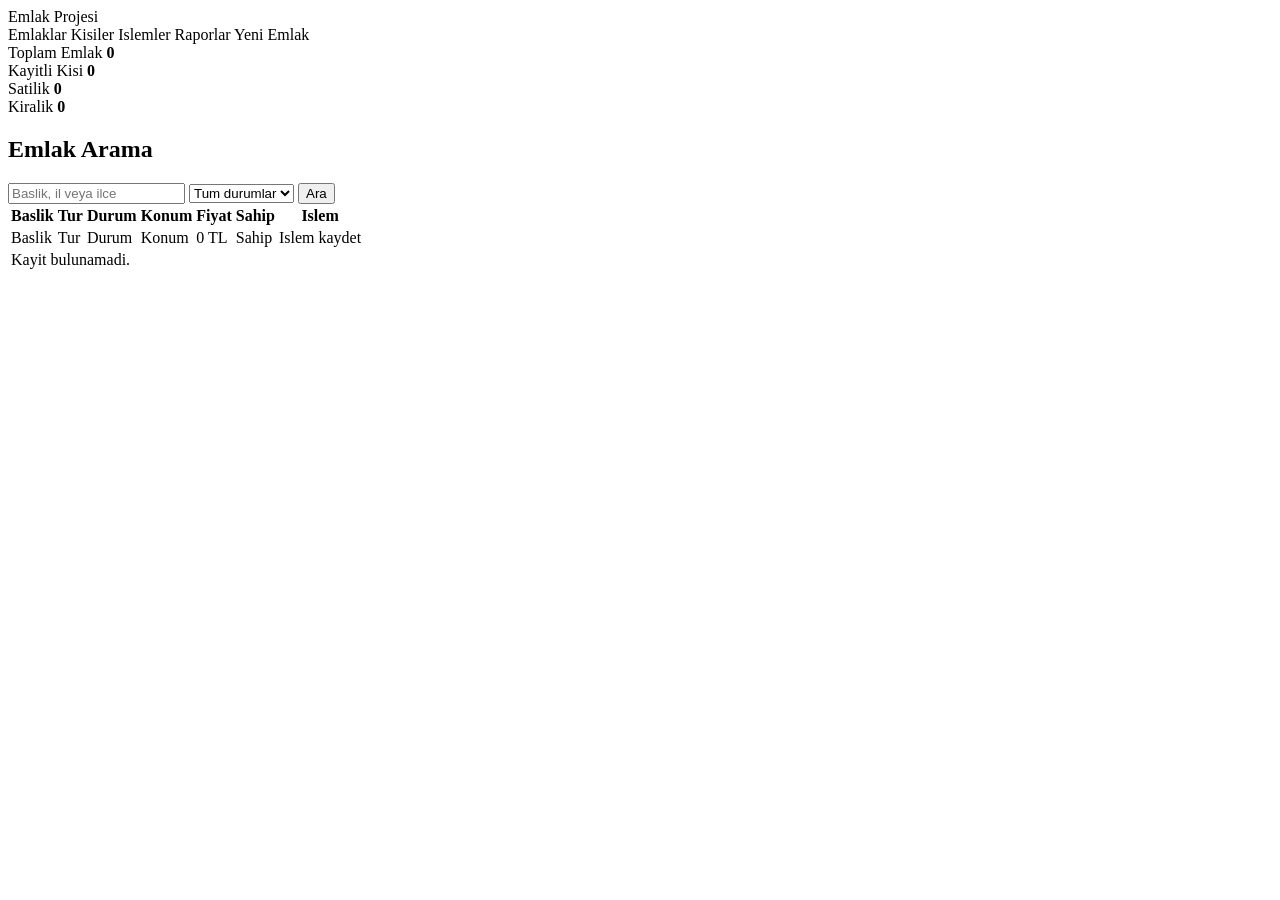
<file: src/main/resources/templates/index.html>
<!doctype html>
<html lang="tr" xmlns:th="http://www.thymeleaf.org">
<head>
    <meta charset="utf-8">
    <meta name="viewport" content="width=device-width, initial-scale=1">
    <title>Emlak Projesi</title>
    <link rel="stylesheet" th:href="@{/css/app.css}">
</head>
<body>
<header class="topbar">
    <a class="brand" th:href="@{/}">Emlak Projesi</a>
    <nav>
        <a th:href="@{/}">Emlaklar</a>
        <a th:href="@{/people}">Kisiler</a>
        <a th:href="@{/deals}">Islemler</a>
        <a th:href="@{/reports}">Raporlar</a>
        <a class="button" th:href="@{/properties/new}">Yeni Emlak</a>
    </nav>
</header>

<main class="page">
    <section class="stats">
        <div>
            <span>Toplam Emlak</span>
            <strong th:text="${summary.propertyCount}">0</strong>
        </div>
        <div>
            <span>Kayitli Kisi</span>
            <strong th:text="${summary.personCount}">0</strong>
        </div>
        <div>
            <span>Satilik</span>
            <strong th:text="${summary.saleCount}">0</strong>
        </div>
        <div>
            <span>Kiralik</span>
            <strong th:text="${summary.rentCount}">0</strong>
        </div>
    </section>

    <section class="panel">
        <div class="section-title">
            <h1>Emlak Arama</h1>
        </div>
        <form class="filters" method="get" th:action="@{/}">
            <input type="search" name="keyword" placeholder="Baslik, il veya ilce" th:value="${keyword}">
            <select name="status">
                <option value="">Tum durumlar</option>
                <option th:each="status : ${statuses}"
                        th:value="${status}"
                        th:selected="${status == selectedStatus}"
                        th:text="${status.label}">Durum</option>
            </select>
            <button type="submit">Ara</button>
        </form>
    </section>

    <section class="table-wrap">
        <table>
            <thead>
            <tr>
                <th>Baslik</th>
                <th>Tur</th>
                <th>Durum</th>
                <th>Konum</th>
                <th>Fiyat</th>
                <th>Sahip</th>
                <th>Islem</th>
            </tr>
            </thead>
            <tbody>
            <tr th:each="property : ${properties}">
                <td th:text="${property.title}">Baslik</td>
                <td th:text="${property.type.label}">Tur</td>
                <td><span class="tag" th:text="${property.status.label}">Durum</span></td>
                <td th:text="${property.city + ' / ' + property.district}">Konum</td>
                <td th:text="${#numbers.formatDecimal(property.price, 1, 'POINT', 2, 'COMMA') + ' TL'}">0 TL</td>
                <td th:text="${property.owner != null ? property.owner.fullName : '-'}">Sahip</td>
                <td><a class="text-link" th:href="@{/deals}">Islem kaydet</a></td>
            </tr>
            <tr th:if="${#lists.isEmpty(properties)}">
                <td colspan="7" class="empty">Kayit bulunamadi.</td>
            </tr>
            </tbody>
        </table>
    </section>
</main>
<script th:src="@{/js/app.js}"></script>
</body>
</html>
</file>
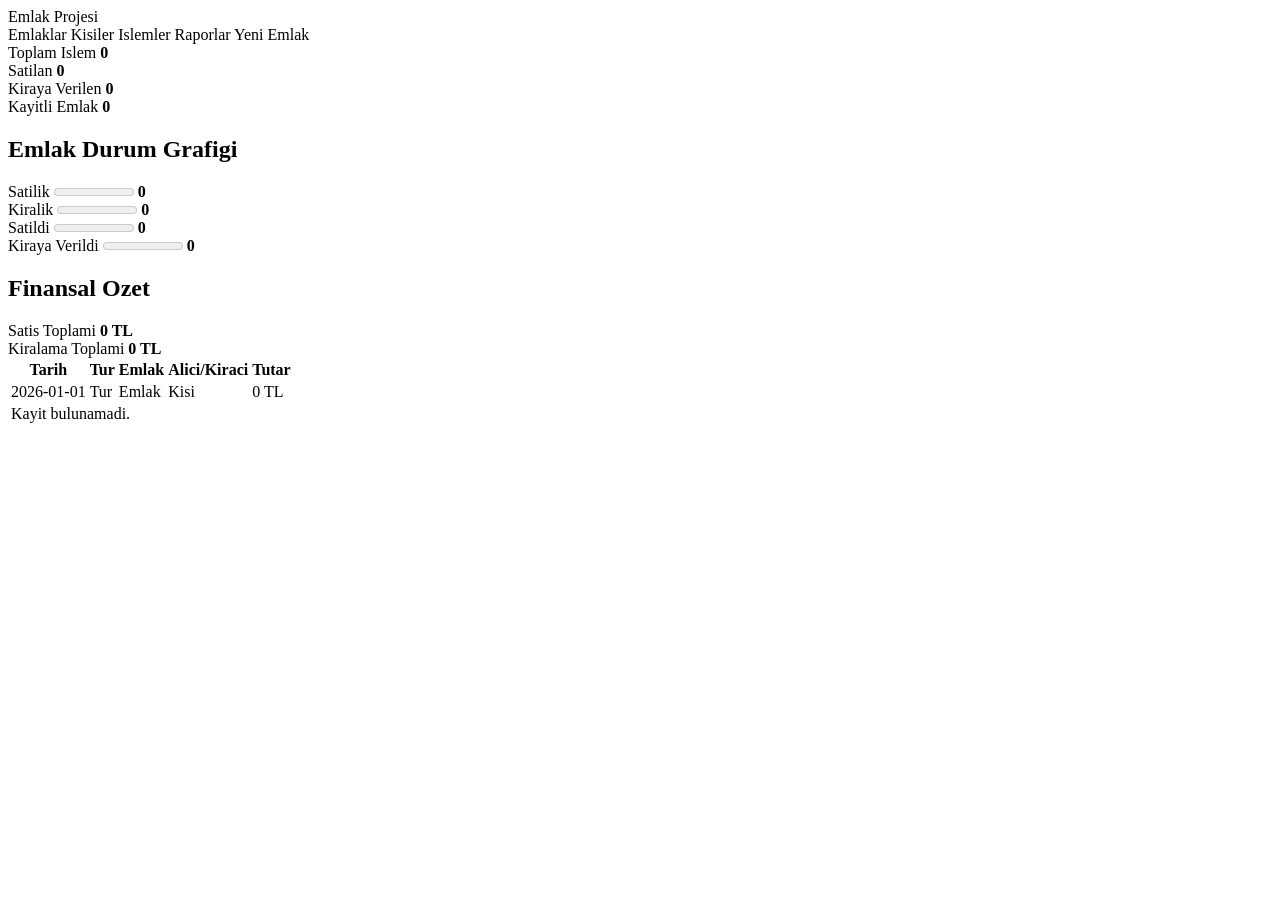
<file: src/main/resources/templates/reports/index.html>
<!doctype html>
<html lang="tr" xmlns:th="http://www.thymeleaf.org">
<head>
    <meta charset="utf-8">
    <meta name="viewport" content="width=device-width, initial-scale=1">
    <title>Raporlar</title>
    <link rel="stylesheet" th:href="@{/css/app.css}">
</head>
<body>
<header class="topbar">
    <a class="brand" th:href="@{/}">Emlak Projesi</a>
    <nav>
        <a th:href="@{/}">Emlaklar</a>
        <a th:href="@{/people}">Kisiler</a>
        <a th:href="@{/deals}">Islemler</a>
        <a th:href="@{/reports}">Raporlar</a>
        <a class="button" th:href="@{/properties/new}">Yeni Emlak</a>
    </nav>
</header>

<main class="page">
    <section class="stats">
        <div>
            <span>Toplam Islem</span>
            <strong th:text="${summary.dealCount}">0</strong>
        </div>
        <div>
            <span>Satilan</span>
            <strong th:text="${summary.soldCount}">0</strong>
        </div>
        <div>
            <span>Kiraya Verilen</span>
            <strong th:text="${summary.rentedCount}">0</strong>
        </div>
        <div>
            <span>Kayitli Emlak</span>
            <strong th:text="${summary.propertyCount}">0</strong>
        </div>
    </section>

    <section class="report-grid">
        <div class="panel">
            <div class="section-title">
                <h1>Emlak Durum Grafigi</h1>
            </div>
            <div class="bar-list">
                <div class="bar-row">
                    <span>Satilik</span>
                    <meter min="0" th:max="${summary.propertyCount > 0 ? summary.propertyCount : 1}" th:value="${summary.saleCount}"></meter>
                    <strong th:text="${summary.saleCount}">0</strong>
                </div>
                <div class="bar-row">
                    <span>Kiralik</span>
                    <meter min="0" th:max="${summary.propertyCount > 0 ? summary.propertyCount : 1}" th:value="${summary.rentCount}"></meter>
                    <strong th:text="${summary.rentCount}">0</strong>
                </div>
                <div class="bar-row">
                    <span>Satildi</span>
                    <meter min="0" th:max="${summary.propertyCount > 0 ? summary.propertyCount : 1}" th:value="${summary.soldCount}"></meter>
                    <strong th:text="${summary.soldCount}">0</strong>
                </div>
                <div class="bar-row">
                    <span>Kiraya Verildi</span>
                    <meter min="0" th:max="${summary.propertyCount > 0 ? summary.propertyCount : 1}" th:value="${summary.rentedCount}"></meter>
                    <strong th:text="${summary.rentedCount}">0</strong>
                </div>
            </div>
        </div>

        <div class="panel">
            <div class="section-title">
                <h1>Finansal Ozet</h1>
            </div>
            <div class="money-list">
                <div>
                    <span>Satis Toplami</span>
                    <strong th:text="${#numbers.formatDecimal(summary.saleTotal, 1, 'POINT', 2, 'COMMA') + ' TL'}">0 TL</strong>
                </div>
                <div>
                    <span>Kiralama Toplami</span>
                    <strong th:text="${#numbers.formatDecimal(summary.rentTotal, 1, 'POINT', 2, 'COMMA') + ' TL'}">0 TL</strong>
                </div>
            </div>
        </div>
    </section>

    <section class="table-wrap">
        <table>
            <thead>
            <tr>
                <th>Tarih</th>
                <th>Tur</th>
                <th>Emlak</th>
                <th>Alici/Kiraci</th>
                <th>Tutar</th>
            </tr>
            </thead>
            <tbody>
            <tr th:each="deal : ${deals}">
                <td th:text="${deal.dealDate}">2026-01-01</td>
                <td th:text="${deal.type.label}">Tur</td>
                <td th:text="${deal.property.title}">Emlak</td>
                <td th:text="${deal.customer.fullName}">Kisi</td>
                <td th:text="${#numbers.formatDecimal(deal.amount, 1, 'POINT', 2, 'COMMA') + ' TL'}">0 TL</td>
            </tr>
            <tr th:if="${#lists.isEmpty(deals)}">
                <td colspan="5" class="empty">Kayit bulunamadi.</td>
            </tr>
            </tbody>
        </table>
    </section>
</main>
<script th:src="@{/js/app.js}"></script>
</body>
</html>
</file>
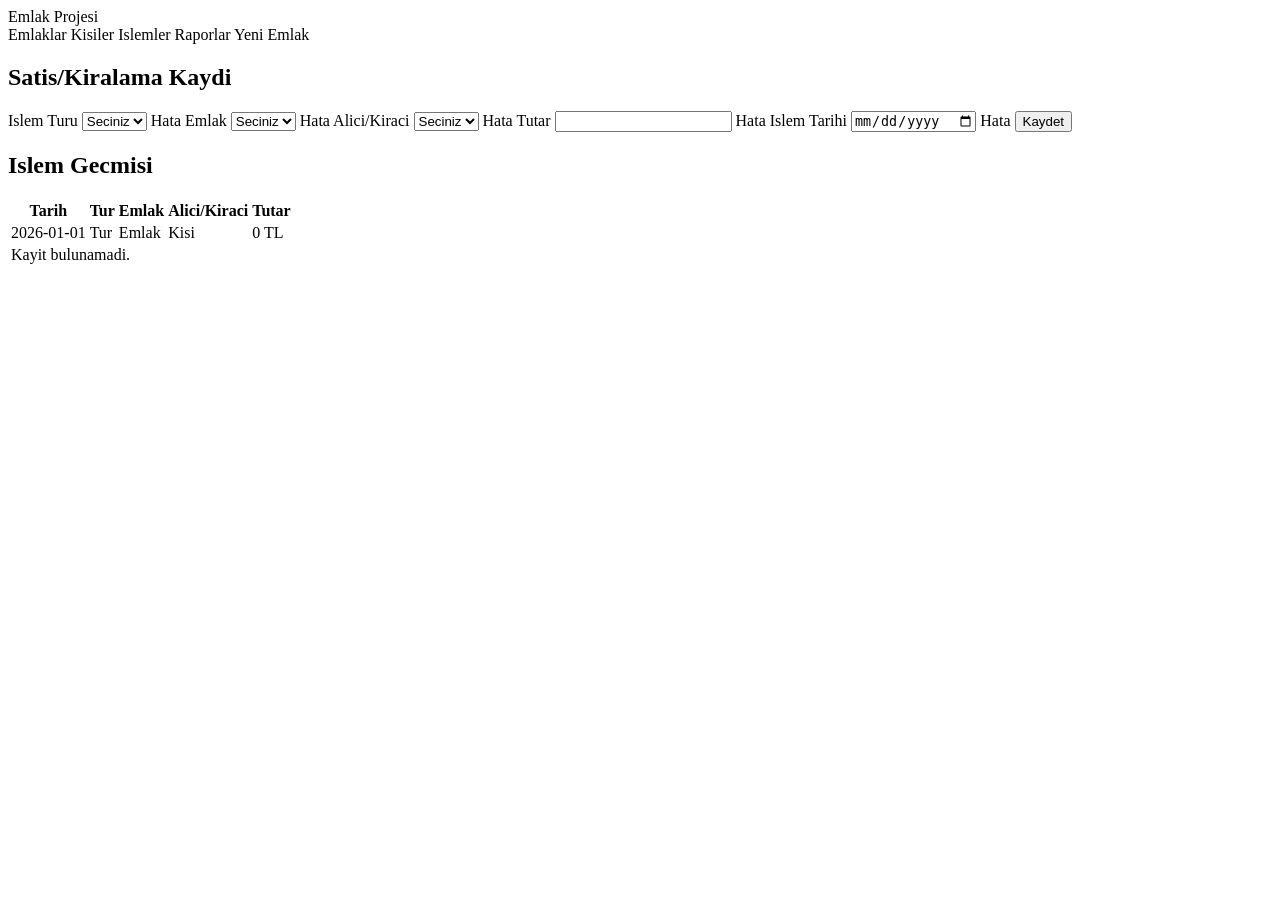
<file: src/main/resources/templates/deals/list.html>
<!doctype html>
<html lang="tr" xmlns:th="http://www.thymeleaf.org">
<head>
    <meta charset="utf-8">
    <meta name="viewport" content="width=device-width, initial-scale=1">
    <title>Islem Kayitlari</title>
    <link rel="stylesheet" th:href="@{/css/app.css}">
</head>
<body>
<header class="topbar">
    <a class="brand" th:href="@{/}">Emlak Projesi</a>
    <nav>
        <a th:href="@{/}">Emlaklar</a>
        <a th:href="@{/people}">Kisiler</a>
        <a th:href="@{/deals}">Islemler</a>
        <a th:href="@{/reports}">Raporlar</a>
        <a class="button" th:href="@{/properties/new}">Yeni Emlak</a>
    </nav>
</header>

<main class="page two-column">
    <section class="panel">
        <div class="section-title">
            <h1>Satis/Kiralama Kaydi</h1>
        </div>
        <form class="stack" method="post" th:action="@{/deals}" th:object="${deal}">
            <label>Islem Turu
                <select th:field="*{type}" required>
                    <option value="">Seciniz</option>
                    <option th:each="type : ${dealTypes}" th:value="${type}" th:text="${type.label}">Tur</option>
                </select>
                <span class="field-error" th:if="${#fields.hasErrors('type')}" th:errors="*{type}">Hata</span>
            </label>
            <label>Emlak
                <select th:field="*{property}" required>
                    <option value="">Seciniz</option>
                    <option th:each="property : ${properties}"
                            th:value="${property.id}"
                            th:text="${property.title + ' - ' + property.status.label + ' - ' + property.city + '/' + property.district}">Emlak</option>
                </select>
                <span class="field-error" th:if="${#fields.hasErrors('property')}" th:errors="*{property}">Hata</span>
            </label>
            <label>Alici/Kiraci
                <select th:field="*{customer}" required>
                    <option value="">Seciniz</option>
                    <option th:each="person : ${people}" th:value="${person.id}" th:text="${person.fullName + ' - ' + person.role.label}">Kisi</option>
                </select>
                <span class="field-error" th:if="${#fields.hasErrors('customer')}" th:errors="*{customer}">Hata</span>
            </label>
            <label>Tutar
                <input type="number" min="0" step="0.01" inputmode="decimal" th:field="*{amount}" required>
                <span class="field-error" th:if="${#fields.hasErrors('amount')}" th:errors="*{amount}">Hata</span>
            </label>
            <label>Islem Tarihi
                <input type="date" th:field="*{dealDate}" required>
                <span class="field-error" th:if="${#fields.hasErrors('dealDate')}" th:errors="*{dealDate}">Hata</span>
            </label>
            <button type="submit">Kaydet</button>
        </form>
    </section>

    <section class="panel">
        <div class="section-title">
            <h1>Islem Gecmisi</h1>
        </div>
        <div class="table-wrap embedded">
            <table>
                <thead>
                <tr>
                    <th>Tarih</th>
                    <th>Tur</th>
                    <th>Emlak</th>
                    <th>Alici/Kiraci</th>
                    <th>Tutar</th>
                </tr>
                </thead>
                <tbody>
                <tr th:each="deal : ${deals}">
                    <td th:text="${deal.dealDate}">2026-01-01</td>
                    <td><span class="tag" th:text="${deal.type.label}">Tur</span></td>
                    <td th:text="${deal.property.title}">Emlak</td>
                    <td th:text="${deal.customer.fullName}">Kisi</td>
                    <td th:text="${#numbers.formatDecimal(deal.amount, 1, 'POINT', 2, 'COMMA') + ' TL'}">0 TL</td>
                </tr>
                <tr th:if="${#lists.isEmpty(deals)}">
                    <td colspan="5" class="empty">Kayit bulunamadi.</td>
                </tr>
                </tbody>
            </table>
        </div>
    </section>
</main>
<script th:src="@{/js/app.js}"></script>
</body>
</html>
</file>
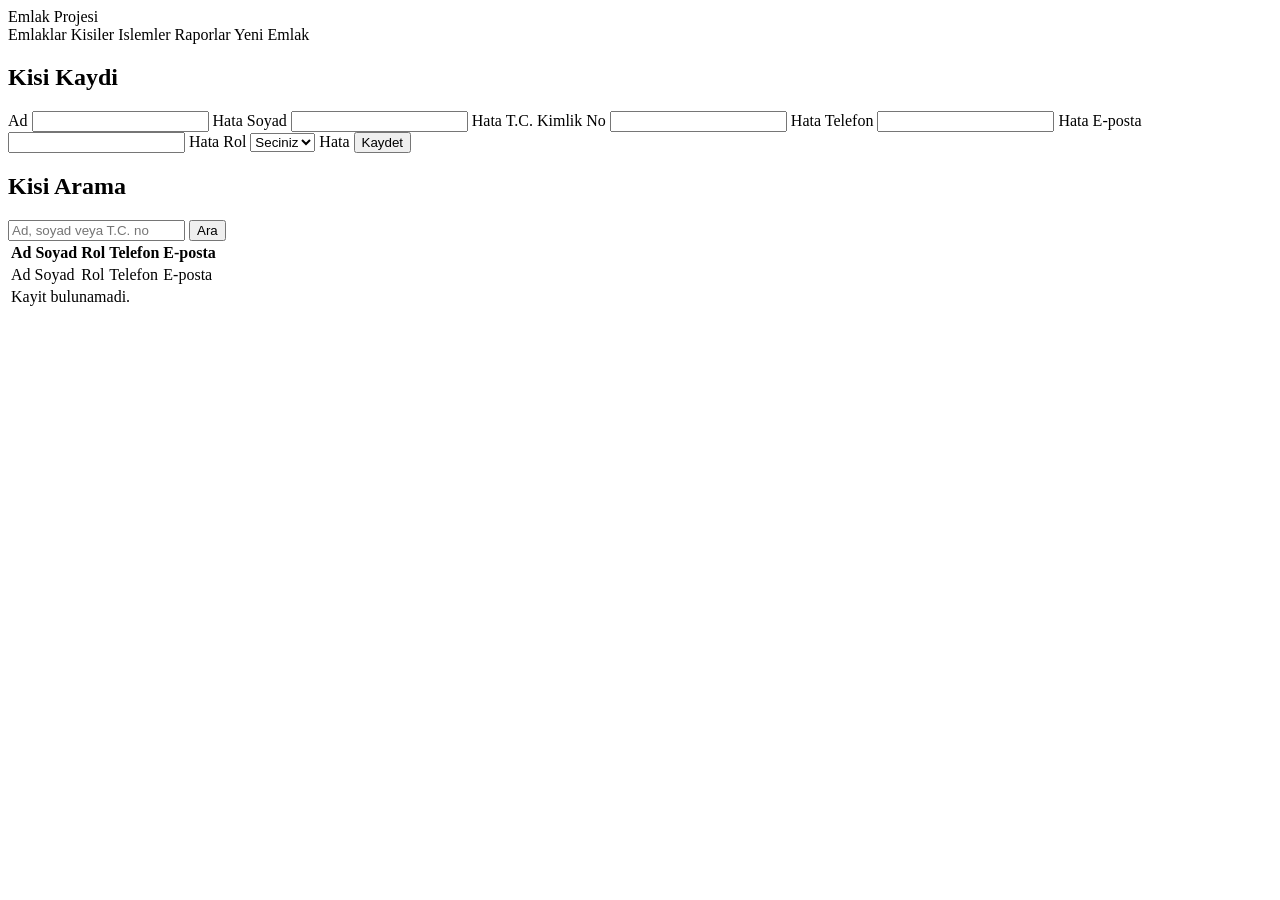
<file: src/main/resources/templates/people/list.html>
<!doctype html>
<html lang="tr" xmlns:th="http://www.thymeleaf.org">
<head>
    <meta charset="utf-8">
    <meta name="viewport" content="width=device-width, initial-scale=1">
    <title>Kisi Kayitlari</title>
    <link rel="stylesheet" th:href="@{/css/app.css}">
</head>
<body>
<header class="topbar">
    <a class="brand" th:href="@{/}">Emlak Projesi</a>
    <nav>
        <a th:href="@{/}">Emlaklar</a>
        <a th:href="@{/people}">Kisiler</a>
        <a th:href="@{/deals}">Islemler</a>
        <a th:href="@{/reports}">Raporlar</a>
        <a class="button" th:href="@{/properties/new}">Yeni Emlak</a>
    </nav>
</header>

<main class="page two-column">
    <section class="panel">
        <div class="section-title">
            <h1>Kisi Kaydi</h1>
        </div>
        <form class="stack" method="post" th:action="@{/people}" th:object="${person}">
            <label>Ad
                <input type="text" th:field="*{firstName}" required>
                <span class="field-error" th:if="${#fields.hasErrors('firstName')}" th:errors="*{firstName}">Hata</span>
            </label>
            <label>Soyad
                <input type="text" th:field="*{lastName}" required>
                <span class="field-error" th:if="${#fields.hasErrors('lastName')}" th:errors="*{lastName}">Hata</span>
            </label>
            <label>T.C. Kimlik No
                <input type="text" th:field="*{nationalId}" inputmode="numeric" pattern="[0-9]{11}" minlength="11" maxlength="11" required>
                <span class="field-error" th:if="${#fields.hasErrors('nationalId')}" th:errors="*{nationalId}">Hata</span>
            </label>
            <label>Telefon
                <input type="text" th:field="*{phone}" inputmode="numeric" pattern="[0-9]{10,15}" minlength="10" maxlength="15" required>
                <span class="field-error" th:if="${#fields.hasErrors('phone')}" th:errors="*{phone}">Hata</span>
            </label>
            <label>E-posta
                <input type="email" th:field="*{email}" required>
                <span class="field-error" th:if="${#fields.hasErrors('email')}" th:errors="*{email}">Hata</span>
            </label>
            <label>Rol
                <select th:field="*{role}" required>
                    <option value="">Seciniz</option>
                    <option th:each="role : ${roles}" th:value="${role}" th:text="${role.label}">Rol</option>
                </select>
                <span class="field-error" th:if="${#fields.hasErrors('role')}" th:errors="*{role}">Hata</span>
            </label>
            <button type="submit">Kaydet</button>
        </form>
    </section>

    <section class="panel">
        <div class="section-title">
            <h1>Kisi Arama</h1>
        </div>
        <form class="filters" method="get" th:action="@{/people}">
            <input type="search" name="keyword" placeholder="Ad, soyad veya T.C. no" th:value="${keyword}">
            <button type="submit">Ara</button>
        </form>
        <div class="table-wrap embedded">
            <table>
                <thead>
                <tr>
                    <th>Ad Soyad</th>
                    <th>Rol</th>
                    <th>Telefon</th>
                    <th>E-posta</th>
                </tr>
                </thead>
                <tbody>
                <tr th:each="person : ${people}">
                    <td th:text="${person.fullName}">Ad Soyad</td>
                    <td th:text="${person.role.label}">Rol</td>
                    <td th:text="${person.phone}">Telefon</td>
                    <td th:text="${person.email}">E-posta</td>
                </tr>
                <tr th:if="${#lists.isEmpty(people)}">
                    <td colspan="4" class="empty">Kayit bulunamadi.</td>
                </tr>
                </tbody>
            </table>
        </div>
    </section>
</main>
<script th:src="@{/js/app.js}"></script>
</body>
</html>
</file>
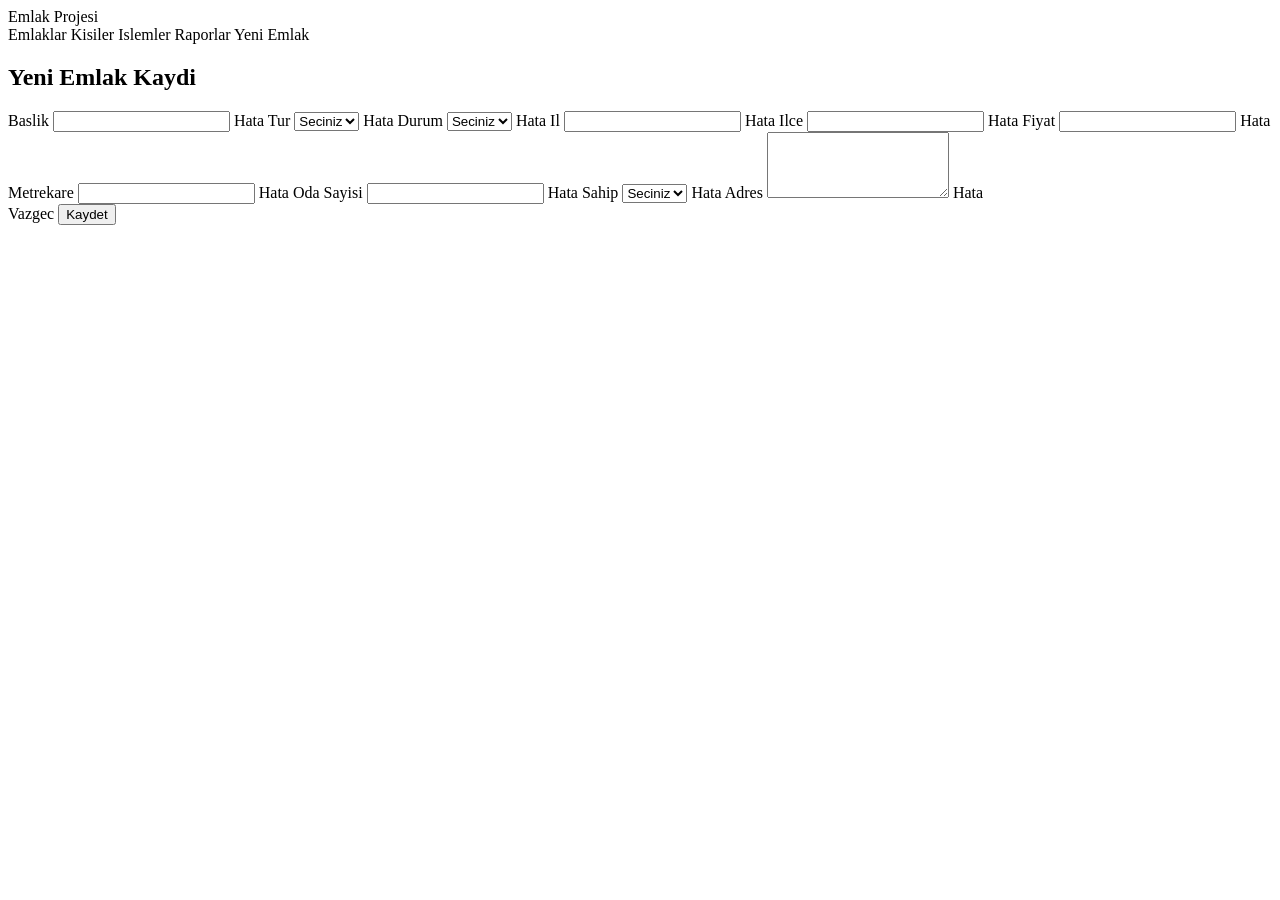
<file: src/main/resources/templates/properties/form.html>
<!doctype html>
<html lang="tr" xmlns:th="http://www.thymeleaf.org">
<head>
    <meta charset="utf-8">
    <meta name="viewport" content="width=device-width, initial-scale=1">
    <title>Yeni Emlak</title>
    <link rel="stylesheet" th:href="@{/css/app.css}">
</head>
<body>
<header class="topbar">
    <a class="brand" th:href="@{/}">Emlak Projesi</a>
    <nav>
        <a th:href="@{/}">Emlaklar</a>
        <a th:href="@{/people}">Kisiler</a>
        <a th:href="@{/deals}">Islemler</a>
        <a th:href="@{/reports}">Raporlar</a>
        <a class="button" th:href="@{/properties/new}">Yeni Emlak</a>
    </nav>
</header>

<main class="page narrow">
    <section class="panel">
        <div class="section-title">
            <h1>Yeni Emlak Kaydi</h1>
        </div>
        <form class="grid-form" method="post" th:action="@{/properties}" th:object="${property}">
            <label class="wide">Baslik
                <input type="text" th:field="*{title}" required>
                <span class="field-error" th:if="${#fields.hasErrors('title')}" th:errors="*{title}">Hata</span>
            </label>
            <label>Tur
                <select th:field="*{type}" required>
                    <option value="">Seciniz</option>
                    <option th:each="type : ${types}" th:value="${type}" th:text="${type.label}">Tur</option>
                </select>
                <span class="field-error" th:if="${#fields.hasErrors('type')}" th:errors="*{type}">Hata</span>
            </label>
            <label>Durum
                <select th:field="*{status}" required>
                    <option value="">Seciniz</option>
                    <option th:each="status : ${statuses}" th:value="${status}" th:text="${status.label}">Durum</option>
                </select>
                <span class="field-error" th:if="${#fields.hasErrors('status')}" th:errors="*{status}">Hata</span>
            </label>
            <label>Il
                <input type="text" th:field="*{city}" required>
                <span class="field-error" th:if="${#fields.hasErrors('city')}" th:errors="*{city}">Hata</span>
            </label>
            <label>Ilce
                <input type="text" th:field="*{district}" required>
                <span class="field-error" th:if="${#fields.hasErrors('district')}" th:errors="*{district}">Hata</span>
            </label>
            <label>Fiyat
                <input type="number" min="0" step="0.01" inputmode="decimal" th:field="*{price}" required>
                <span class="field-error" th:if="${#fields.hasErrors('price')}" th:errors="*{price}">Hata</span>
            </label>
            <label>Metrekare
                <input type="number" min="1" step="1" inputmode="numeric" th:field="*{squareMeters}" required>
                <span class="field-error" th:if="${#fields.hasErrors('squareMeters')}" th:errors="*{squareMeters}">Hata</span>
            </label>
            <label>Oda Sayisi
                <input type="number" min="0" step="1" inputmode="numeric" th:field="*{roomCount}">
                <span class="field-error" th:if="${#fields.hasErrors('roomCount')}" th:errors="*{roomCount}">Hata</span>
            </label>
            <label>Sahip
                <select th:field="*{owner}" required>
                    <option value="">Seciniz</option>
                    <option th:each="person : ${people}" th:value="${person.id}" th:text="${person.fullName + ' - ' + person.role.label}">Sahip</option>
                </select>
                <span class="field-error" th:if="${#fields.hasErrors('owner')}" th:errors="*{owner}">Hata</span>
            </label>
            <label class="wide">Adres
                <textarea rows="4" th:field="*{address}"></textarea>
                <span class="field-error" th:if="${#fields.hasErrors('address')}" th:errors="*{address}">Hata</span>
            </label>
            <div class="actions wide">
                <a class="secondary" th:href="@{/}">Vazgec</a>
                <button type="submit">Kaydet</button>
            </div>
        </form>
    </section>
</main>
<script th:src="@{/js/app.js}"></script>
</body>
</html>
</file>
